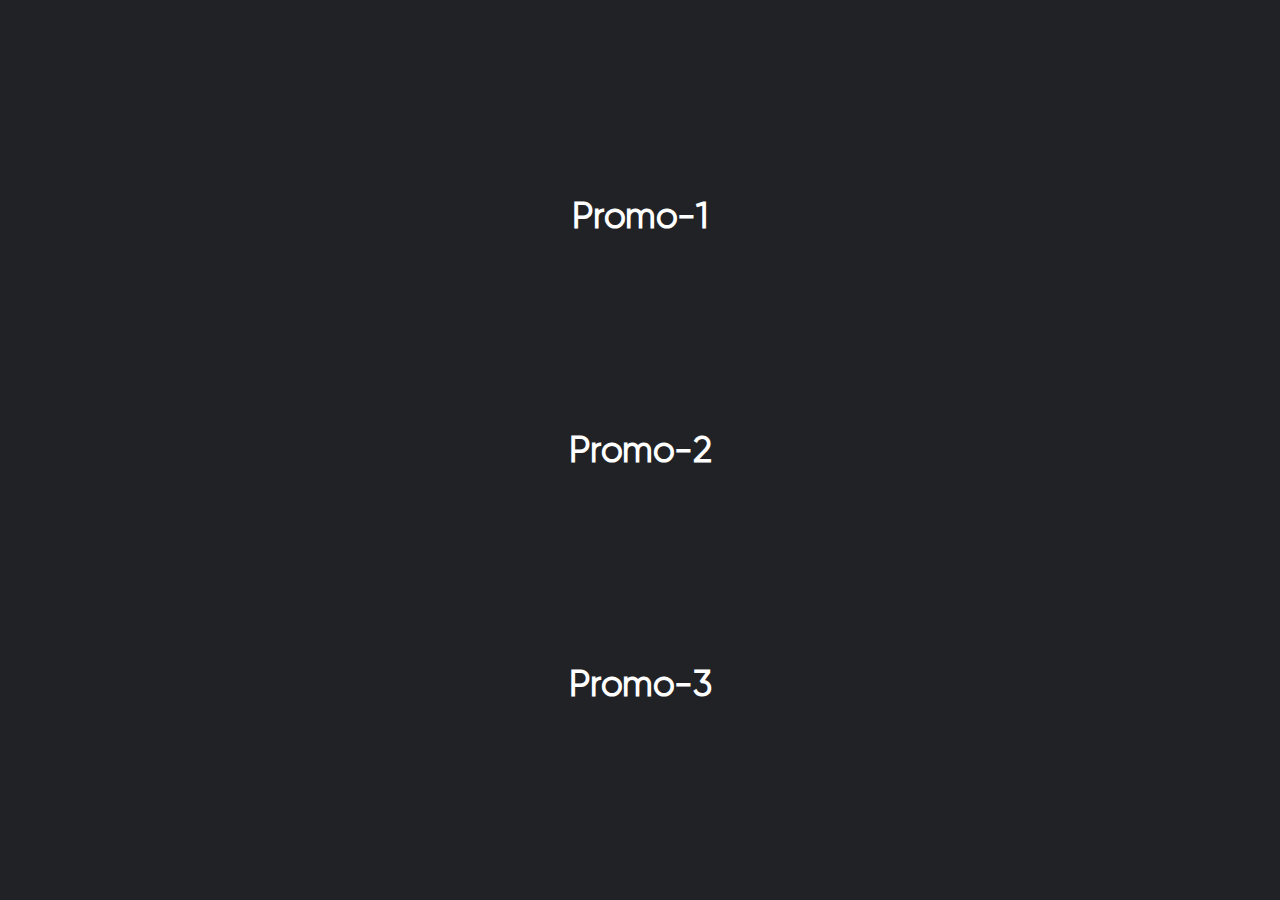
<file: index.html>
<!DOCTYPE html>
<html lang="en">
<head>
	<meta charset="UTF-8">
	<meta http-equiv="X-UA-Compatible" content="IE=edge">
	<meta name="viewport" content="width=device-width, initial-scale=1.0">
	<title>Document</title>
	<link
		rel="stylesheet"
		href="https://unpkg.com/swiper@8/swiper-bundle.min.css"
	/>
	<link rel="stylesheet" href="./assets/css/style.css">
</head>
<body>
	<main class="main">
    <a class="main-link" href="./promo-1.html"
      >Promo-1
		</a>
    <a class="main-link" href="./promo-2.html"
      >Promo-2
		</a>
    <a class="main-link" href="./promo-3.html"
      >Promo-3
		</a>
  </main>
</body>
<script src="./script/script.js"></script>
</html>
</file>
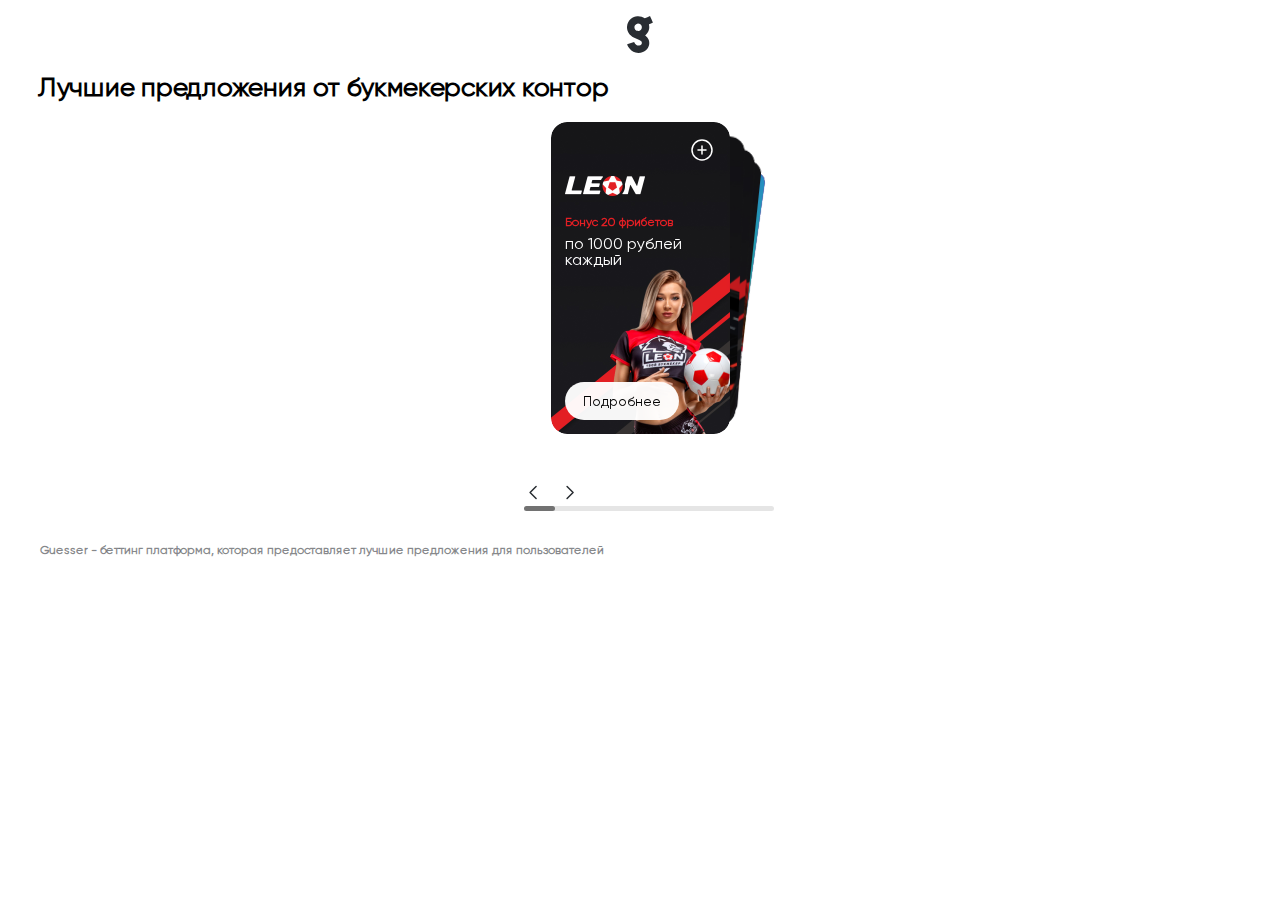
<file: promo-1.html>
<!DOCTYPE html>
<html lang="en">
<head>
	<meta charset="UTF-8">
	<meta http-equiv="X-UA-Compatible" content="IE=edge">
	<meta name="viewport" content="width=device-width, initial-scale=1.0">
	<title>Document</title>
	<link
		rel="stylesheet"
		href="https://unpkg.com/swiper@8/swiper-bundle.min.css"
	/>
	<link rel="stylesheet" href="./assets/css/style.css">
	<link rel="stylesheet" href="./assets/css/reset.css">
	<script src="https://unpkg.com/swiper@8/swiper-bundle.min.js"></script>
</head>
<body>
	<div class="wrapper">
		<a class="wrapper-link" href="index.html">
			<img class="wrapper-logo" src="./assets/svg/logo.svg" alt="logo">
		</a>
		<h1 class="wrapper-title">
      Лучшие предложения от&nbsp;букмекерских контор
    </h1>
		<div class="container">
			<div class="swiper">
				<!-- Additional required wrapper -->
				<div class="swiper-wrapper">
					<!-- Slides -->
					<div class="swiper-slide">
						<div class="banner"> 
							<a href="#openModal" class="banner-icon">
								<img src="./assets/svg/open.svg" alt="logo">
							</a>
							<div class="banner__container">
								<img class="banner__container-logo" src="./assets/images/logo/leon.png" alt="logo">
								<div class="banner__container-title"> Бонус 20 фрибетов </div>
								<div class="banner__container-subtitle">по 1000 рублей каждый</div>
								<div class="banner__container-description"> </div>
								<a href="./index.html "class="banner__container-button">
									Подробнее
								</a>
							</div>
						</div>
					</div>
					<div class="swiper-slide">
						<div class="banner banner--2"> 
							<a href="#openModal" class="banner-icon">
								<img src="./assets/svg/open.svg" alt="logo">
							</a>
							<div class="banner__container">
								<img class="banner__container-logo" src="./assets/images/logo/leon.png" alt="logo">
								<div class="banner__container-title"> Фрибет 500 рублей </div>
								<div class="banner__container-subtitle">В приложении тебя ждет фрибет 500 рублей!</div>
								<div class="banner__container-description"> </div>
								<a href="./index.html "class="banner__container-button">
									Подробнее
								</a>
							</div>
						</div>
					</div>
					<div class="swiper-slide">
						<div class="banner banner--3"> 
							<a href="#openModal" class="banner-icon">
								<img src="./assets/svg/open.svg" alt="logo">
							</a>
							<div class="banner__container">
								<img class="banner__container-logo" src="./assets/images/logo/leon.png" alt="logo">
								<div class="banner__container-title">Бонусная программа</div>
								<div class="banner__container-subtitle">Собирай очки и получай деньги</div>
								<div class="banner__container-description"> </div>
								<a href="./index.html "class="banner__container-button">
									Подробнее
								</a>
							</div>
						</div>
					</div>
					<div class="swiper-slide">
						<div class="banner banner--4"> 
							<a href="#openModal" class="banner-icon">
								<img src="./assets/svg/open.svg" alt="logo">
							</a>
							<div class="banner__container">
								<img class="banner__container-logo" src="./assets/images/logo/leon.png" alt="logo">
								<div class="banner__container-title"> Перезагрузка 50% </div>
								<div class="banner__container-subtitle">Продли игру с БК Леон!</div>
								<div class="banner__container-description"> </div>
								<a href="./index.html "class="banner__container-button">
									Подробнее
								</a>
							</div>
						</div>
					</div>
					<div class="swiper-slide">
						<div class="banner banner--5"> 
							<a href="#openModal" class="banner-icon">
								<img src="./assets/svg/open.svg" alt="logo">
							</a>
							<div class="banner__container">
								<img class="banner__container-logo" src="./assets/images/logo/champion.png" alt="logo">
								<div class="banner__container-title">200 000 рублей</div>
								<div class="banner__container-subtitle">На первые депозы  каждому новому игроку!</div>
								<div class="banner__container-description"> </div>
								<a href="./index.html "class="banner__container-button">
									Подробнее
								</a>
							</div>
						</div>
					</div>
					<div class="swiper-slide">
						<div class="banner banner--6"> 
							<a href="#openModal" class="banner-icon">
								<img src="./assets/svg/open.svg" alt="logo">
							</a>
							<div class="banner__container">
								<img class="banner__container-logo" src="./assets/images/logo/champion.png" alt="logo">
								<div class="banner__container-title">До 1000 рублей</div>
								<div class="banner__container-subtitle">За первый депозит</div>
								<div class="banner__container-description"> </div>
								<a href="./index.html "class="banner__container-button">
									Подробнее
								</a>
							</div>
						</div>
					</div>
					<div class="swiper-slide">
						<div class="banner banner--7"> 
							<a href="#openModal" class="banner-icon">
								<img src="./assets/svg/open.svg" alt="logo">
							</a>
							<div class="banner__container">
								<img class="banner__container-logo" src="./assets/images/logo/champion.png" alt="logo">
								<div class="banner__container-title">Кэшбэк до 20%</div>
								<div class="banner__container-subtitle">Каждый понедельник</div>
								<div class="banner__container-description"> </div>
								<a href="./index.html "class="banner__container-button">
									Подробнее
								</a>
							</div>
						</div>
					</div>
					<div class="swiper-slide">
						<div class="banner banner--8"> 
							<a href="#openModal" class="banner-icon">
								<img src="./assets/svg/open.svg" alt="logo">
							</a>
							<div class="banner__container">
								<img class="banner__container-logo" src="./assets/images/logo/champion.png" alt="logo">
								<div class="banner__container-title">Искусство игры</div>
								<div class="banner__container-subtitle">50 000 рублей</div>
								<div class="banner__container-description"> </div>
								<a href="./index.html "class="banner__container-button">
									Подробнее
								</a>
							</div>
						</div>
					</div>
				</div>
			</div>
			<!-- If we need scrollbar -->
			
			<div class="swiper-controls">
				<div class="swiper__button-prev">
					<img src="./assets/svg/slider-prev.svg"></img>
				</div>
				<div class="swiper-scrollbar"></div>
				<div class="swiper__button-next">
					<img src="./assets/svg/slider-next.svg"></img>
				</div>
			</div>
		</div>
		<div id="openModal" class="modal">
			<div class="modal-dialog">
				<div class="modal-content">
					<div class="modal-header">
						<a
							class="modal-header-close"
							href="#close"
						>
							<img src="./assets/svg/close.svg"></img>
						</a>
					</div>
					<div class="modal-body">
						<div class="modal-title">Бонусная программа</div>
						<div class="modal-subtitle">Пополняй счет на 500 рублей и получай 1000 рублей фрибетом. И так 20 раз. Используй фрибеты для ставок, выполняй условие отыгрыша и выводи чистый выигрыш на основной счет. Приятной игры!</div>
						<a href="index.html" class="modal-button">Войти!</a>
					</div>
				</div>
			</div>
		</div>
		<div class="info">
      Guesser - беттинг платформа, которая предоставляет лучшие предложения для
      пользователей
    </div>
	</div>
</body>
<script src="./script/script.js"></script>
</html>
</file>
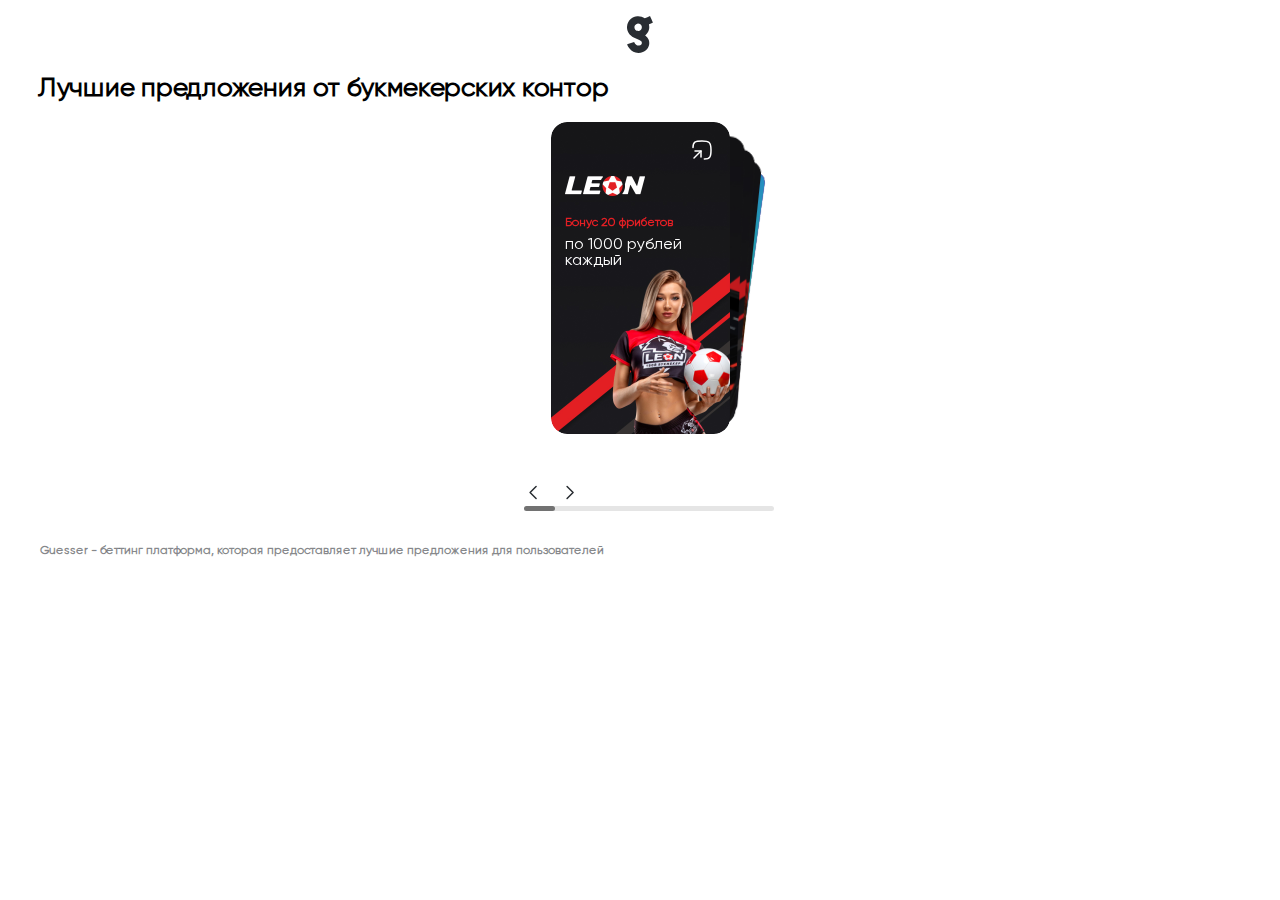
<file: promo-2.html>
<!DOCTYPE html>
<html lang="en">
<head>
	<meta charset="UTF-8">
	<meta http-equiv="X-UA-Compatible" content="IE=edge">
	<meta name="viewport" content="width=device-width, initial-scale=1.0">
	<title>Document</title>
	<link
		rel="stylesheet"
		href="https://unpkg.com/swiper@8/swiper-bundle.min.css"
	/>
	<link rel="stylesheet" href="./assets/css/style.css">
	<link rel="stylesheet" href="./assets/css/reset.css">
	<script src="https://unpkg.com/swiper@8/swiper-bundle.min.js"></script>
</head>
<body>
	<div class="wrapper">
		<a class="wrapper-link" href="index.html">
			<img class="wrapper-logo" src="./assets/svg/logo.svg" alt="logo">
		</a>
		<h1 class="wrapper-title">
      Лучшие предложения от&nbsp;букмекерских контор
    </h1>
		<div class="container">
			<div class="swiper">
				<!-- Additional required wrapper -->
				<div class="swiper-wrapper">
					<!-- Slides -->
					<div class="swiper-slide">
						<div class="banner"> 
							<a href="#openModal" class="banner-icon">
								<img src="./assets/svg/open-2.svg" alt="logo">
							</a>
							<div class="banner__container">
								<img class="banner__container-logo" src="./assets/images/logo/leon.png" alt="logo">
								<div class="banner__container-title"> Бонус 20 фрибетов </div>
								<div class="banner__container-subtitle">по 1000 рублей каждый</div>
								<div class="banner__container-description"> </div>
								<a class="banner__container-link" href="./index.html"></a>
							</div>
						</div>
					</div>
					<div class="swiper-slide">
						<div class="banner banner--2"> 
							<a href="#openModal" class="banner-icon">
								<img src="./assets/svg/open-2.svg" alt="logo">
							</a>
							<div class="banner__container">
								<img class="banner__container-logo" src="./assets/images/logo/leon.png" alt="logo">
								<div class="banner__container-title"> Фрибет 500 рублей </div>
								<div class="banner__container-subtitle">В приложении тебя ждет фрибет 500 рублей!</div>
								<div class="banner__container-description"> </div>
								<a class="banner__container-link" href="./index.html"></a>
							</div>
						</div>
					</div>
					<div class="swiper-slide">
						<div class="banner banner--3"> 
							<a href="#openModal" class="banner-icon">
								<img src="./assets/svg/open-2.svg" alt="logo">
							</a>
							<div class="banner__container">
								<img class="banner__container-logo" src="./assets/images/logo/leon.png" alt="logo">
								<div class="banner__container-title">Бонусная программа</div>
								<div class="banner__container-subtitle">Собирай очки и получай деньги</div>
								<div class="banner__container-description"> </div>
								<a class="banner__container-link" href="./index.html"></a>
							</div>
						</div>
					</div>
					<div class="swiper-slide">
						<div class="banner banner--4"> 
							<a href="#openModal" class="banner-icon">
								<img src="./assets/svg/open-2.svg" alt="logo">
							</a>
							<div class="banner__container">
								<img class="banner__container-logo" src="./assets/images/logo/leon.png" alt="logo">
								<div class="banner__container-title"> Перезагрузка 50% </div>
								<div class="banner__container-subtitle">Продли игру с БК Леон!</div>
								<div class="banner__container-description"> </div>
								<a class="banner__container-link" href="./index.html"></a>
							</div>
						</div>
					</div>
					<div class="swiper-slide">
						<div class="banner banner--5"> 
							<a href="#openModal" class="banner-icon">
								<img src="./assets/svg/open-2.svg" alt="logo">
							</a>
							<div class="banner__container">
								<img class="banner__container-logo" src="./assets/images/logo/champion.png" alt="logo">
								<div class="banner__container-title">200 000 рублей</div>
								<div class="banner__container-subtitle">На первые депозы  каждому новому игроку!</div>
								<div class="banner__container-description"> </div>
								<a class="banner__container-link" href="./index.html"></a>
							</div>
						</div>
					</div>
					<div class="swiper-slide">
						<div class="banner banner--6"> 
							<a href="#openModal" class="banner-icon">
								<img src="./assets/svg/open-2.svg" alt="logo">
							</a>
							<div class="banner__container">
								<img class="banner__container-logo" src="./assets/images/logo/champion.png" alt="logo">
								<div class="banner__container-title">До 1000 рублей</div>
								<div class="banner__container-subtitle">За первый депозит</div>
								<div class="banner__container-description"> </div>
								<a class="banner__container-link" href="./index.html"></a>
							</div>
						</div>
					</div>
					<div class="swiper-slide">
						<div class="banner banner--7"> 
							<a href="#openModal" class="banner-icon">
								<img src="./assets/svg/open-2.svg" alt="logo">
							</a>
							<div class="banner__container">
								<img class="banner__container-logo" src="./assets/images/logo/champion.png" alt="logo">
								<div class="banner__container-title">Кэшбэк до 20%</div>
								<div class="banner__container-subtitle">Каждый понедельник</div>
								<div class="banner__container-description"> </div>
								<a class="banner__container-link" href="./index.html"></a>
							</div>
						</div>
					</div>
					<div class="swiper-slide">
						<div class="banner banner--8"> 
							<a href="#openModal" class="banner-icon">
								<img src="./assets/svg/open-2.svg" alt="logo">
							</a>
							<div class="banner__container">
								<img class="banner__container-logo" src="./assets/images/logo/champion.png" alt="logo">
								<div class="banner__container-title">Искусство игры</div>
								<div class="banner__container-subtitle">50 000 рублей</div>
								<div class="banner__container-description"> </div>
								<a class="banner__container-link" href="./index.html"></a>
							</div>
						</div>
					</div>
				</div>
			</div>
			<!-- If we need scrollbar -->
			
			<div class="swiper-controls">
				<div class="swiper__button-prev">
					<img src="./assets//svg/slider-prev.svg"></img>
				</div>
				<div class="swiper-scrollbar"></div>
				<div class="swiper__button-next">
					<img src="./assets//svg/slider-next.svg"></img>
				</div>
			</div>
		</div>
		<div id="openModal" class="modal">
			<div class="modal-dialog">
				<div class="modal-content">
					<div class="modal-header">
						<a
							class="modal-header-close"
							href="#close"
						>
							<img src="./assets/svg/close.svg"></img>
						</a>
					</div>
					<div class="modal-body">
						<div class="modal-title">Бонусная программа</div>
						<div class="modal-subtitle">Пополняй счет на 500 рублей и получай 1000 рублей фрибетом. И так 20 раз. Используй фрибеты для ставок, выполняй условие отыгрыша и выводи чистый выигрыш на основной счет. Приятной игры!</div>
						<a href="index.html" class="modal-button">Войти!</a>
					</div>
				</div>
			</div>
		</div>
		<div class="info">
      Guesser - беттинг платформа, которая предоставляет лучшие предложения для
      пользователей
    </div>
	</div>
</body>
<script src="./script/script.js"></script>
</html>
</file>
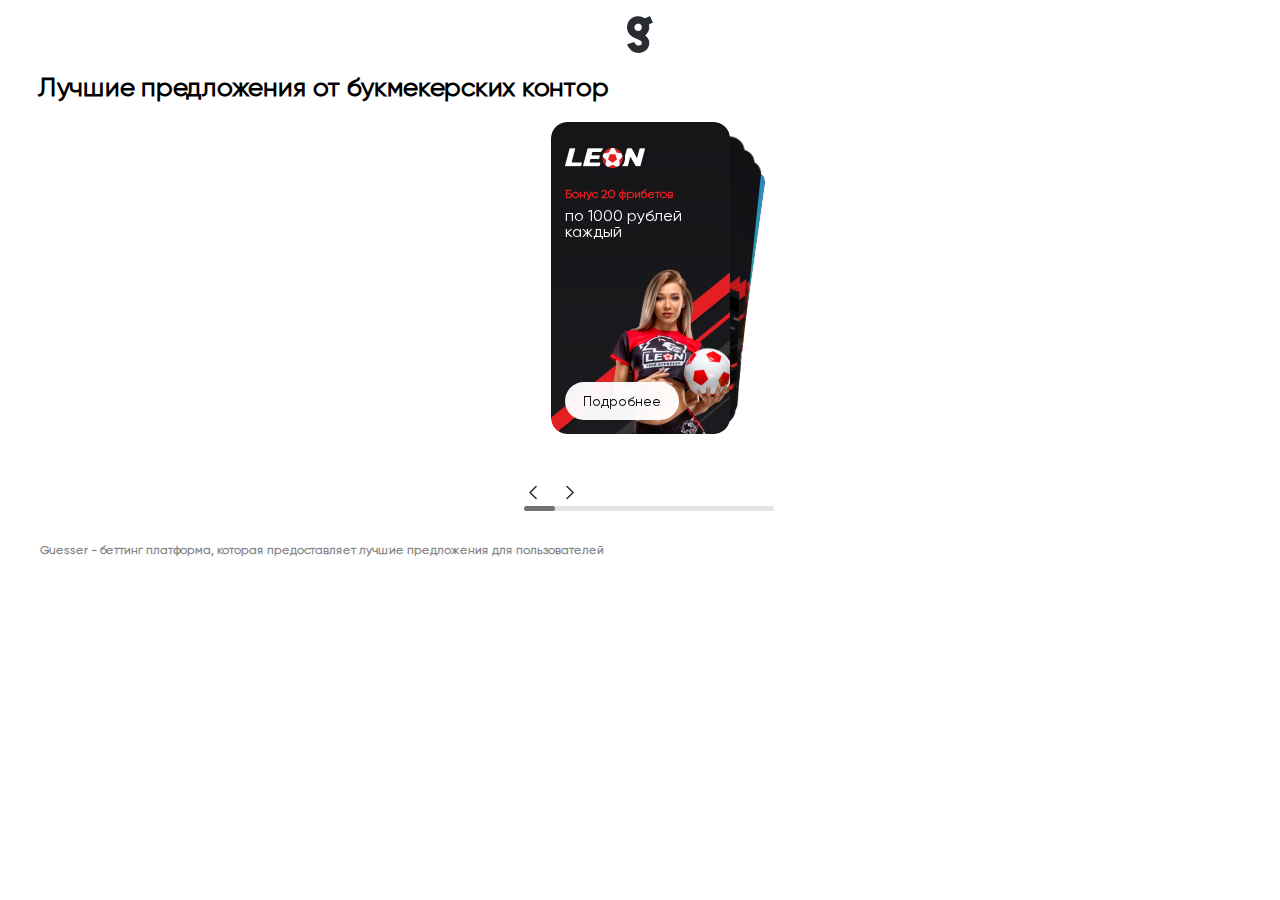
<file: promo-3.html>
<!DOCTYPE html>
<html lang="en">
<head>
	<meta charset="UTF-8">
	<meta http-equiv="X-UA-Compatible" content="IE=edge">
	<meta name="viewport" content="width=device-width, initial-scale=1.0">
	<title>Document</title>
	<link
		rel="stylesheet"
		href="https://unpkg.com/swiper@8/swiper-bundle.min.css"
	/>
	<link rel="stylesheet" href="./assets/css/style.css">
	<link rel="stylesheet" href="./assets/css/reset.css">
	<script src="https://unpkg.com/swiper@8/swiper-bundle.min.js"></script>
</head>
<body>
	<div class="wrapper">
		<a class="wrapper-link" href="index.html">
			<img class="wrapper-logo" src="./assets/svg/logo.svg" alt="logo">
		</a>
		<h1 class="wrapper-title">
      Лучшие предложения от&nbsp;букмекерских контор
    </h1>
		<div class="container">
			<div class="swiper">
				<!-- Additional required wrapper -->
				<div class="swiper-wrapper">
					<!-- Slides -->
					<div class="swiper-slide">
						<div class="banner">
							<div class="banner__container">
								<img class="banner__container-logo" src="./assets/images/logo/leon.png" alt="logo">
								<div class="banner__container-title"> Бонус 20 фрибетов </div>
								<div class="banner__container-subtitle">по 1000 рублей каждый</div>
								<div class="banner__container-description"> </div>
								<a href="./index.html "class="banner__container-button">
									Подробнее
								</a>
							</div>
						</div>
					</div>
					<div class="swiper-slide">
						<div class="banner banner--2">
							<div class="banner__container">
								<img class="banner__container-logo" src="./assets/images/logo/leon.png" alt="logo">
								<div class="banner__container-title"> Фрибет 500 рублей </div>
								<div class="banner__container-subtitle">В приложении тебя ждет фрибет 500 рублей!</div>
								<div class="banner__container-description"> </div>
								<a href="./index.html "class="banner__container-button">
									Подробнее
								</a>
							</div>
						</div>
					</div>
					<div class="swiper-slide">
						<div class="banner banner--3">
							<div class="banner__container">
								<img class="banner__container-logo" src="./assets/images/logo/leon.png" alt="logo">
								<div class="banner__container-title">Бонусная программа</div>
								<div class="banner__container-subtitle">Собирай очки и получай деньги</div>
								<div class="banner__container-description"> </div>
								<a href="./index.html "class="banner__container-button">
									Подробнее
								</a>
							</div>
						</div>
					</div>
					<div class="swiper-slide">
						<div class="banner banner--4">
							<div class="banner__container">
								<img class="banner__container-logo" src="./assets/images/logo/leon.png" alt="logo">
								<div class="banner__container-title"> Перезагрузка 50% </div>
								<div class="banner__container-subtitle">Продли игру с БК Леон!</div>
								<div class="banner__container-description"> </div>
								<a href="./index.html "class="banner__container-button">
									Подробнее
								</a>
							</div>
						</div>
					</div>
					<div class="swiper-slide">
						<div class="banner banner--5">
							<div class="banner__container">
								<img class="banner__container-logo" src="./assets/images/logo/champion.png" alt="logo">
								<div class="banner__container-title">200 000 рублей</div>
								<div class="banner__container-subtitle">На первые депозы  каждому новому игроку!</div>
								<div class="banner__container-description"> </div>
								<a href="./index.html "class="banner__container-button">
									Подробнее
								</a>
							</div>
						</div>
					</div>
					<div class="swiper-slide">
						<div class="banner banner--6">
							<div class="banner__container">
								<img class="banner__container-logo" src="./assets/images/logo/champion.png" alt="logo">
								<div class="banner__container-title">До 1000 рублей</div>
								<div class="banner__container-subtitle">За первый депозит</div>
								<div class="banner__container-description"> </div>
								<a href="./index.html "class="banner__container-button">
									Подробнее
								</a>
							</div>
						</div>
					</div>
					<div class="swiper-slide">
						<div class="banner banner--7">
							<div class="banner__container">
								<img class="banner__container-logo" src="./assets/images/logo/champion.png" alt="logo">
								<div class="banner__container-title">Кэшбэк до 20%</div>
								<div class="banner__container-subtitle">Каждый понедельник</div>
								<div class="banner__container-description"> </div>
								<a href="./index.html "class="banner__container-button">
									Подробнее
								</a>
							</div>
						</div>
					</div>
					<div class="swiper-slide">
						<div class="banner banner--8">
							<div class="banner__container">
								<img class="banner__container-logo" src="./assets/images/logo/champion.png" alt="logo">
								<div class="banner__container-title">Искусство игры</div>
								<div class="banner__container-subtitle">50 000 рублей</div>
								<div class="banner__container-description"> </div>
								<a href="./index.html "class="banner__container-button">
									Подробнее
								</a>
							</div>
						</div>
					</div>
				</div>
			</div>
			<!-- If we need scrollbar -->
			
			<div class="swiper-controls">
				<div class="swiper__button-prev">
					<img src="./assets//svg/slider-prev.svg"></img>
				</div>
				<div class="swiper-scrollbar"></div>
				<div class="swiper__button-next">
					<img src="./assets//svg/slider-next.svg"></img>
				</div>
			</div>
		</div>
		<div id="openModal" class="modal">
			<div class="modal-dialog">
				<div class="modal-content">
					<div class="modal-header">
						<h3 class="modal-title">Название</h3>
						<a href="#close" title="Close" class="close">×</a>
					</div>
					<div class="modal-body">    
						<p>Содержимое модального окна...</p>
					</div>
				</div>
			</div>
		</div>
		<div class="info">
      Guesser - беттинг платформа, которая предоставляет лучшие предложения для
      пользователей
    </div>
	</div>
</body>
<script src="./script/script.js"></script>
</html>
</file>
<file: assets/css/style.css>
@import url("./modal.css");
@import url("./reset.css");

.main {
  width: 100vw;
  min-height: 100vh;
  background-color: #212226;
  display: flex;
  flex-direction: column;
  align-items: center;
  justify-content: space-evenly;
}

.main-link {
  text-decoration: none;
  font-family: Gilroy;
  font-style: normal;
  font-weight: 600;
  font-size: 36px;
  line-height: 100%;
  color: #ffffff;
}

.swiper {
	width: 179px;
  height: auto;
}

.swiper-slide {
	height: 312px;
  border-radius: 16px;
}

.swiper-controls {
  max-width: 250px;
  position: relative;
  display: flex;
  align-items: center;
  margin: 0 auto;
  margin-top: 40px;
}

.swiper__button-prev {
  padding: 6px;
}

.swiper__button-next {
  padding: 6px;
}

.swiper-scrollbar {
  height: 2px;
  width: 100% !important;
  margin: 0 6px;
}


.wrapper {
	width: 100%;
  display: flex;
  flex-direction: column;
}

.wrapper-link {
	display: block;
  width: fit-content;
  align-self: center;
}

.wrapper-title {
  font-family: Gilroy;
  font-style: normal;
  font-weight: bold;
  font-size: 26px;
  line-height: 116%;
  letter-spacing: -0.01em;
  margin: 0;
  padding: 0 38px;
  margin-bottom: 20px;
}

.wrapper-logo {
  height: 37px;
  width: 26px;
  align-self: center;
  margin: 16px 0;
}

.banner {
  height: 100%;
  padding: 14px;
  background-image: url('../../assets/images/banners/Creative-1.jpg');
  background-size: cover;
  background-repeat: no-repeat;
  border-radius: 16px;
  display: flex;
  flex-direction: column;
}

.banner--2 {
  background-image: url('../../assets/images/banners/Creative-2.jpg');
}

.banner--3 {
  background-image: url('../../assets/images/banners/Creative-3.jpg');
}

.banner--4 {
  background-image: url('../../assets/images/banners/Creative-4.jpg');
}

.banner--5 {
  background-image: url('../../assets/images/banners/Creative-5.jpg');
}

.banner--6 {
  background-image: url('../../assets/images/banners/Creative-6.jpg');
}

.banner--7 {
  background-image: url('../../assets/images/banners/Creative-7.jpg');
}

.banner--8 {
  background-image: url('../../assets/images/banners/Creative-8.jpg');
}

.banner-icon {
  height: 24px;
  width: 24px;
  align-self: flex-end;
  margin: 2px;
  z-index: 2;
}

.banner__container {
  display: flex;
  height: 100%;
  flex-direction: column;
  margin-top: 12px;
  position: relative;
}

.banner__container-logo {
  max-height: 20px;
  margin-bottom: 20px;
  object-fit: contain;
  object-position: left;
}

.banner__container-title {
  font-family: Gilroy;
  font-style: normal;
  font-weight: 600;
  font-size: 12px;
  line-height: 100%;
  color: #E31F24;
  margin-bottom: 8px;
}
    
.banner__container-subtitle {
  font-family: Gilroy;
  font-style: normal;
  font-weight: normal;
  font-size: 16px;
  line-height: 100%;
  color: #FFFFFF
}

.banner__container-description {
  font-family: Gilroy;
  font-style: normal;
  font-weight: 600;
  font-size: 10px;
  line-height: 125%;
  color: #1B1B1B;
}

.banner__container-button {
  text-decoration: none;
  cursor: pointer;
  padding: 10px 18px;
  background: rgba(255, 255, 255, 0.96);
  font-family: Gilroy;
  font-style: normal;
  font-weight: normal;
  font-size: 14px;
  line-height: 18px;
  width: fit-content;
  border-radius: 80px;
  margin-top: auto;
  color: black;
  text-decoration: none;
}

.banner__container-link {
  position: absolute;
  top: 0;
  left: 0;
  bottom: 0;
  right: 0;
}


.info {
  width: 100%;
  padding: 0 40px;
  margin-top: 28px;
  font-family: Gilroy;
  font-style: normal;
  font-weight: 600;
  font-size: 12px;
  line-height: 144%;
  color: rgba(41, 45, 50, 0.56);
  padding-bottom: 20px;
}
</file>
